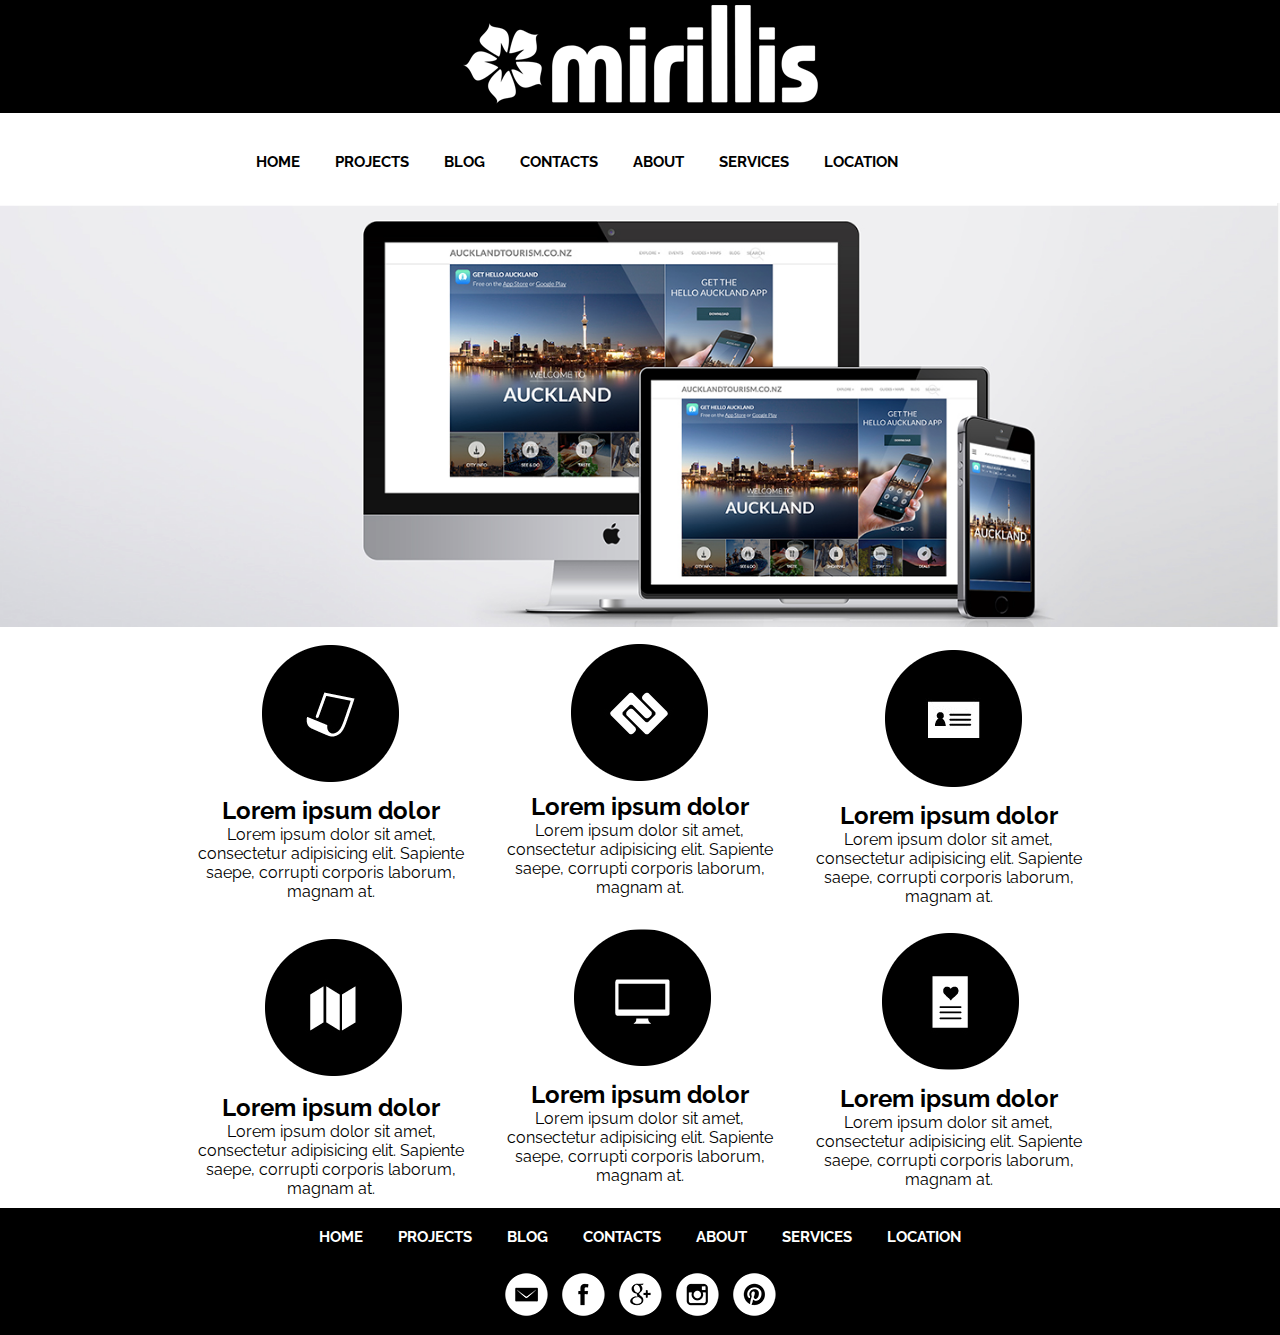
<file: index.html>
<!DOCTYPE html>
<html lang="ru">
<head>
	<meta charset="utf-8">
	<title>Project_1</title>
	<link rel="stylesheet" type="text/css" href="style.css">
  <link href="https://fonts.googleapis.com/css?family=Raleway&display=swap" rel="stylesheet">
	<script src="https://cdnjs.cloudflare.com/ajax/libs/jquery/3.3.1/jquery.min.js"></script>
	<link href="https://fonts.googleapis.com/css?family=Raleway" rel="stylesheet">

</head>

<body>
    <header>
        <div class="logo">
            <a href="index.html"><img class="graficlogo" src="img/logo.png" alt="logo"></a>
        </div>

        <nav>
            <div class="topnav" id="myTopnav">
                <a href="index.html">Home</a>
                <a href="project.html">Projects</a>
                <a href="blog.html">Blog</a>
                <a href="contact.html">Contacts</a>
                <a href="about.html">About</a>
                <a href="services.html">Services</a>
								<a href="location.html">Location</a>
                <a id="menu" href="#" class="icon">&#9776;</a>
            </div>
        </nav>
    </header>

		<main>
			 <img src="img/fjords.jpg" alt="" class="mw-100">

			 <div class="continerMax">
			 	<div class="continerMin">

					<div class="continerMin-1">
				 		<img src="img/1.png" alt="" class="icon">
						<h2>Lorem ipsum dolor</h2>
						<p>Lorem ipsum dolor sit amet, consectetur adipisicing elit. Sapiente saepe, corrupti corporis laborum, magnam at.</p>
				 	</div>
					<div class="continerMin-1">
				 		<img src="img/2.png" alt="" class="icon">
						<h2>Lorem ipsum dolor</h2>
						<p>Lorem ipsum dolor sit amet, consectetur adipisicing elit. Sapiente saepe, corrupti corporis laborum, magnam at.</p>
				 	</div>
					<div class="continerMin-1">
				 		<img src="img/3.png" alt="" class="icon">
						<h2>Lorem ipsum dolor</h2>
						<p>Lorem ipsum dolor sit amet, consectetur adipisicing elit. Sapiente saepe, corrupti corporis laborum, magnam at.</p>
				 	</div>
					<div class="continerMin-1">
				 		<img src="img/4.png" alt="" class="icon">
						<h2>Lorem ipsum dolor</h2>
						<p>Lorem ipsum dolor sit amet, consectetur adipisicing elit. Sapiente saepe, corrupti corporis laborum, magnam at.</p>
				 	</div>
					<div class="continerMin-1">
				 		<img src="img/5.png" alt="" class="icon">
						<h2>Lorem ipsum dolor</h2>
						<p>Lorem ipsum dolor sit amet, consectetur adipisicing elit. Sapiente saepe, corrupti corporis laborum, magnam at.</p>
				 	</div>
					<div class="continerMin-1">
				 		<img src="img/6.png" alt="" class="icon">
						<h2>Lorem ipsum dolor</h2>
						<p>Lorem ipsum dolor sit amet, consectetur adipisicing elit. Sapiente saepe, corrupti corporis laborum, magnam at.</p>
				 	</div>

			 	</div>
			 </div>

		</main>
		<footer>
			<nav>
					<div class="topnav1">
						<a href="index.html">Home</a>
						<a href="project.html">Projects</a>
						<a href="blog.html">Blog</a>
						<a href="contact.html">Contacts</a>
						<a href="about.html">About</a>
						<a href="services.html">Services</a>
						<a href="location.html">Location</a>
					</div>
			</nav>

			<div class="end">
				<a href="#"><img src="img/em.png" alt=""></a>
				<a href="#"><img src="img/face.png" alt=""></a>
				<a href="#"><img src="img/goo.png" alt=""></a>
				<a href="#"><img src="img/inst.png" alt=""></a>
				<a href="#"><img src="img/pint.png" alt=""></a>
			</div>

		</footer>

<script type="text/javascript" src="js/script.js"></script>
</body>
</html>
</file>
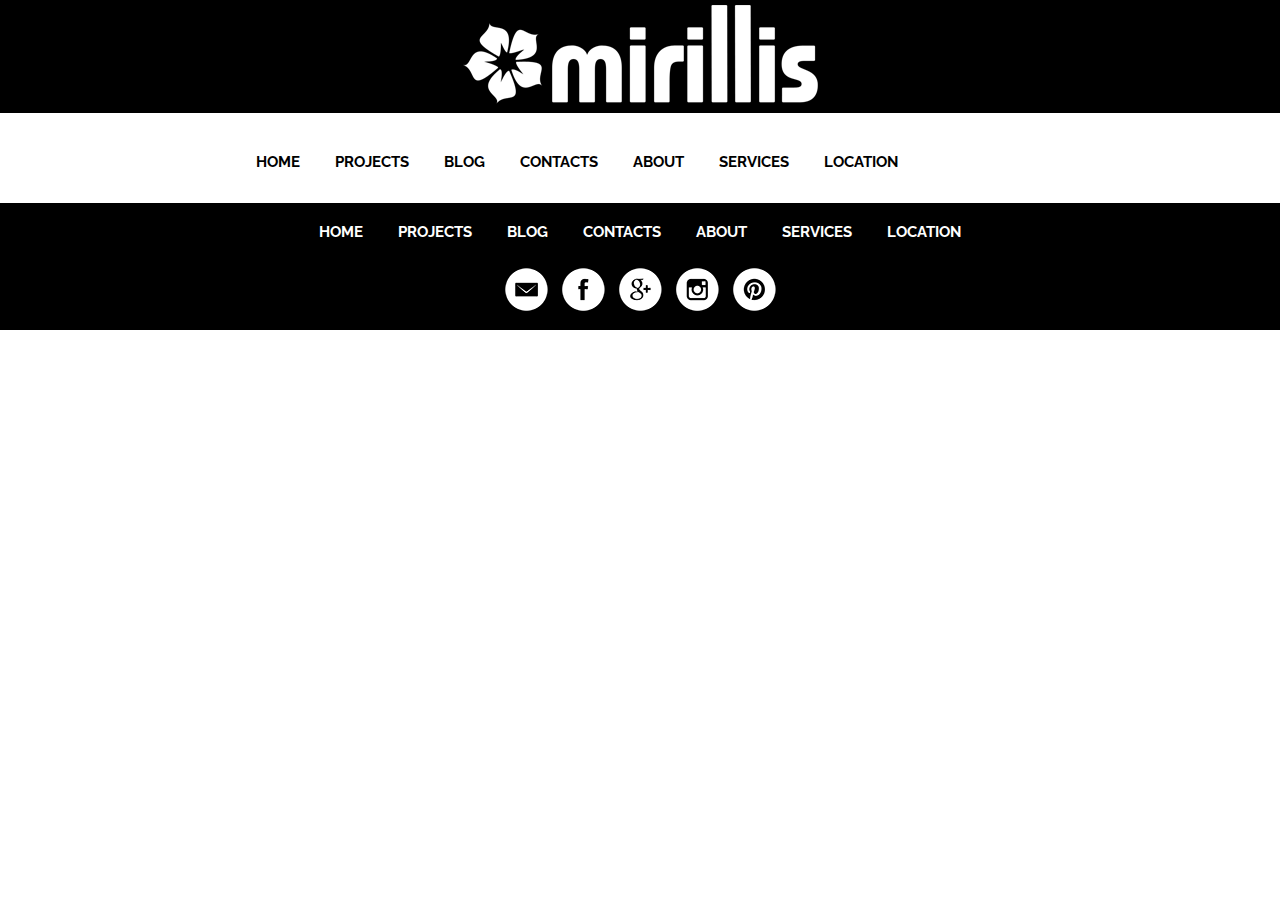
<file: about.html>
<!DOCTYPE html>
<html lang="ru">
<head>
	<meta charset="utf-8">
	<title>Project_1</title>
	<link rel="stylesheet" type="text/css" href="style.css">
  <link href="https://fonts.googleapis.com/css?family=Raleway&display=swap" rel="stylesheet">
	<script src="https://cdnjs.cloudflare.com/ajax/libs/jquery/3.3.1/jquery.min.js"></script>
	<link href="https://fonts.googleapis.com/css?family=Raleway" rel="stylesheet">

</head>

<body>
    <header>
        <div class="logo">
            <a href="index.html"><img class="graficlogo" src="img/logo.png" alt="logo"></a>
        </div>

        <nav>
            <div class="topnav" id="myTopnav">
              <a href="index.html">Home</a>
              <a href="project.html">Projects</a>
              <a href="blog.html">Blog</a>
              <a href="contact.html">Contacts</a>
              <a href="about.html">About</a>
              <a href="services.html">Services</a>
              <a href="location.html">Location</a>
                <a id="menu" href="#" class="icon">&#9776;</a>
            </div>
        </nav>
    </header>

		<main>

		</main>

		<footer>
			<nav>
					<div class="topnav1">
            <a href="index.html">Home</a>
            <a href="project.html">Projects</a>
            <a href="blog.html">Blog</a>
            <a href="contact.html">Contacts</a>
            <a href="about.html">About</a>
            <a href="services.html">Services</a>
            <a href="location.html">Location</a>
					</div>
			</nav>

			<div class="end">
				<a href="#"><img src="img/em.png" alt=""></a>
				<a href="#"><img src="img/face.png" alt=""></a>
				<a href="#"><img src="img/goo.png" alt=""></a>
				<a href="#"><img src="img/inst.png" alt=""></a>
				<a href="#"><img src="img/pint.png" alt=""></a>
			</div>

		</footer>

<script type="text/javascript" src="js/script.js"></script>
</body>
</html>
</file>
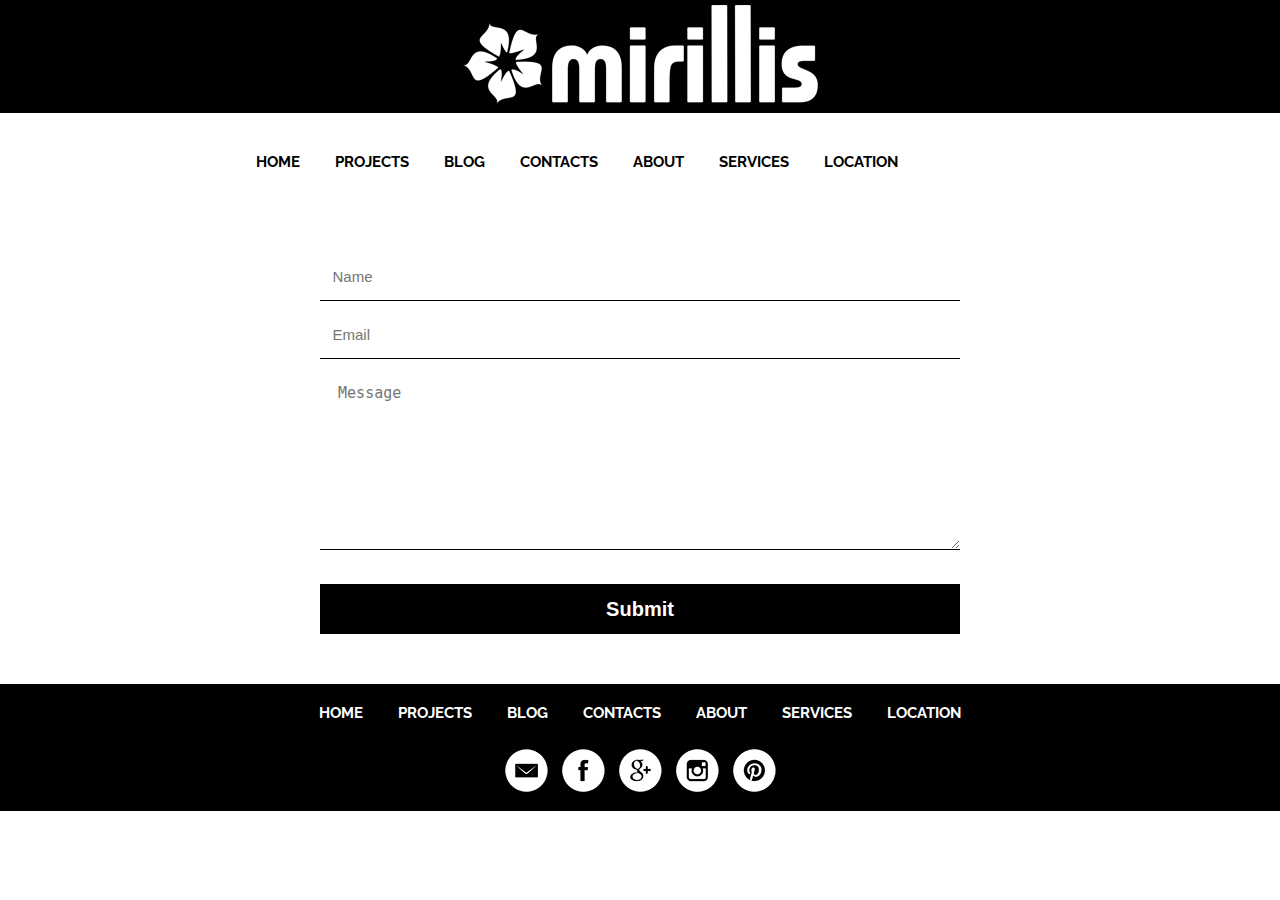
<file: contact.html>
<!DOCTYPE html>
<html lang="ru">
<head>
	<meta charset="utf-8">
	<title>Project_1</title>
	<link rel="stylesheet" type="text/css" href="style.css">
  <link href="https://fonts.googleapis.com/css?family=Raleway&display=swap" rel="stylesheet">
	<script src="https://cdnjs.cloudflare.com/ajax/libs/jquery/3.3.1/jquery.min.js"></script>
	<link href="https://fonts.googleapis.com/css?family=Raleway" rel="stylesheet">

</head>

<body>
    <header>
        <div class="logo">
            <a href="index.html"><img class="graficlogo" src="img/logo.png" alt="logo"></a>
        </div>

        <nav>
            <div class="topnav" id="myTopnav">
              <a href="index.html">Home</a>
              <a href="project.html">Projects</a>
              <a href="blog.html">Blog</a>
              <a href="contact.html">Contacts</a>
              <a href="about.html">About</a>
              <a href="services.html">Services</a>
              <a href="location.html">Location</a>
                <a id="menu" href="#" class="icon">&#9776;</a>
            </div>
        </nav>
    </header>

		<div class="form_con">
			<form action="" class="form">
				<p><input type="text" name="name" class="feedback-input" placeholder="   Name"></p>
				<p><input type="email" name="email" class="feedback-input" placeholder="   Email"></p>
				<p><textarea name="text" id="comment" placeholder="  Message"></textarea></p>
				<input type="submit" value="Submit" class="button-submit">
				<div class="ease"></div>
			</form>
		</div>

		<footer>
			<nav>
					<div class="topnav1">
            <a href="index.html">Home</a>
            <a href="project.html">Projects</a>
            <a href="blog.html">Blog</a>
            <a href="contact.html">Contacts</a>
            <a href="about.html">About</a>
            <a href="services.html">Services</a>
            <a href="location.html">Location</a>
					</div>
			</nav>

			<div class="end">
				<a href="#"><img src="img/em.png" alt=""></a>
				<a href="#"><img src="img/face.png" alt=""></a>
				<a href="#"><img src="img/goo.png" alt=""></a>
				<a href="#"><img src="img/inst.png" alt=""></a>
				<a href="#"><img src="img/pint.png" alt=""></a>
			</div>

		</footer>

<script type="text/javascript" src="js/script.js"></script>
</body>
</html>
</file>
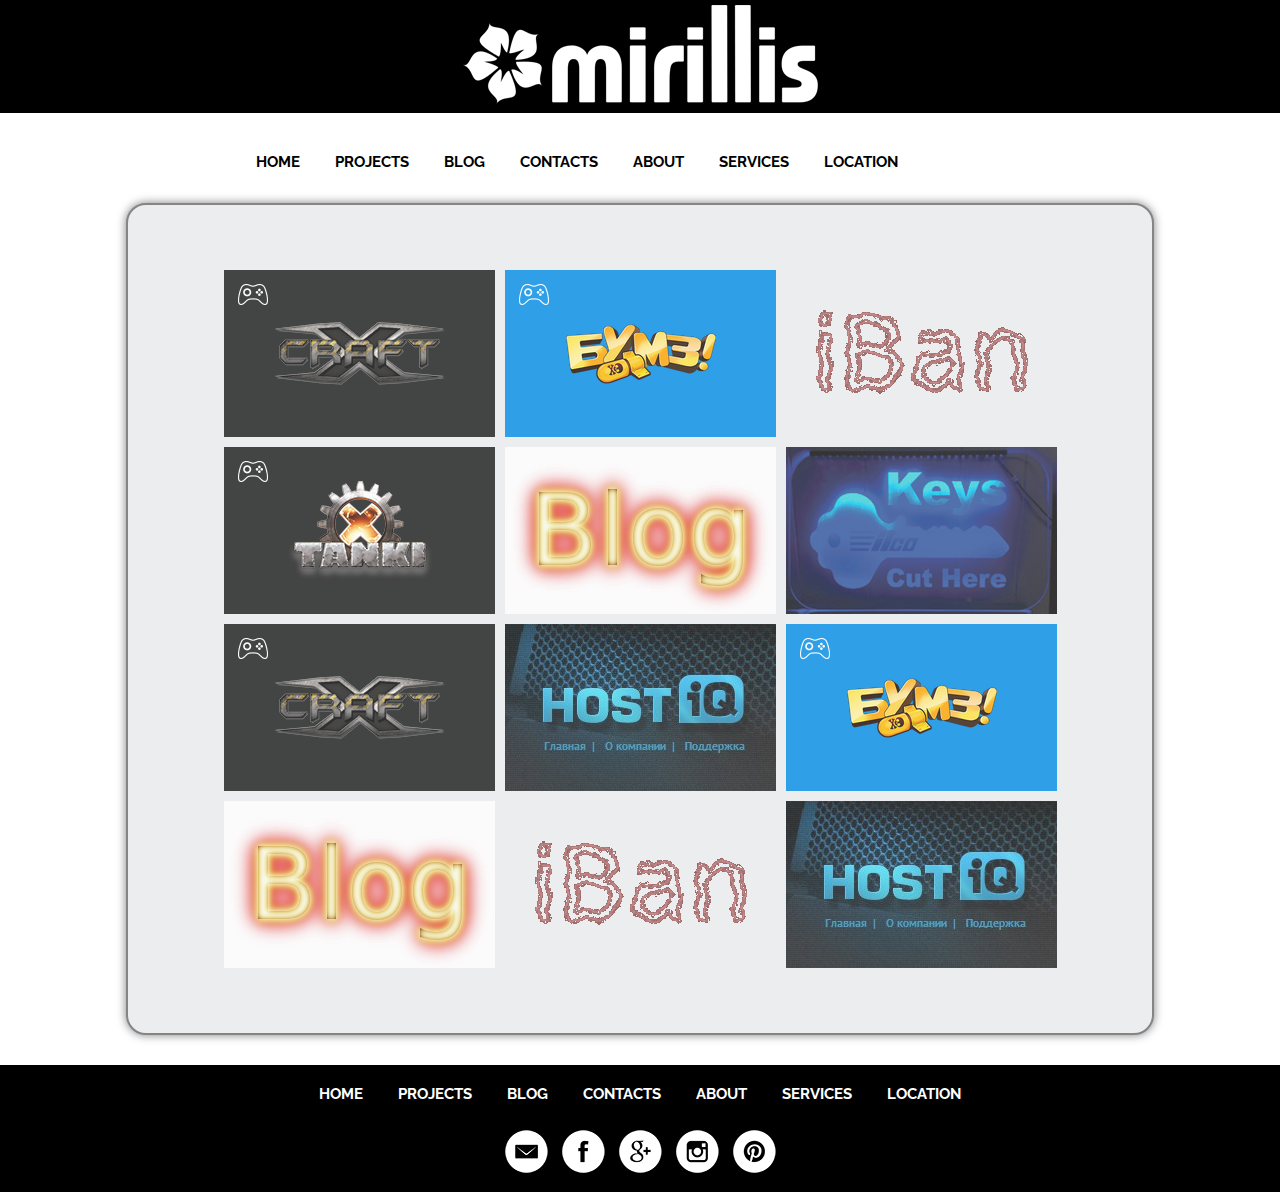
<file: project.html>
<!DOCTYPE html>
<html lang="ru">
<head>
	<meta charset="utf-8">
	<title>Project_1</title>
	<link rel="stylesheet" type="text/css" href="style.css">
  <link href="https://fonts.googleapis.com/css?family=Raleway&display=swap" rel="stylesheet">
	<script src="https://cdnjs.cloudflare.com/ajax/libs/jquery/3.3.1/jquery.min.js"></script>
	<link href="https://fonts.googleapis.com/css?family=Raleway" rel="stylesheet">

</head>

<body>
    <header>
        <div class="logo">
            <a href="index.html"><img class="graficlogo" src="img/logo.png" alt="logo"></a>
        </div>

        <nav>
            <div class="topnav" id="myTopnav">
              <a href="index.html">Home</a>
              <a href="project.html">Projects</a>
              <a href="blog.html">Blog</a>
              <a href="contact.html">Contacts</a>
              <a href="about.html">About</a>
              <a href="services.html">Services</a>
              <a href="location.html">Location</a>
                <a id="menu" href="#" class="icon">&#9776;</a>
            </div>
        </nav>
    </header>

		<div class="gal">
			<div class="galary">
				<img src="img/gal1.png" alt="">
				<img src="img/gal2.png" alt="">
				<img src="img/gal3.png" alt="">
				<img src="img/gal4.png" alt="">
				<img src="img/gal5.png" alt="">
				<img src="img/gal6.png" alt="">
				<img src="img/gal1.png" alt="">
				<img src="img/gal8.jpg" alt="">
				<img src="img/gal2.png" alt="">
				<img src="img/gal5.png" alt="">
				<img src="img/gal3.png" alt="">
				<img src="img/gal8.jpg" alt="">
			</div>
		</div>

		<footer>
			<nav>
					<div class="topnav1">
            <a href="index.html">Home</a>
            <a href="project.html">Projects</a>
            <a href="blog.html">Blog</a>
            <a href="contact.html">Contacts</a>
            <a href="about.html">About</a>
            <a href="services.html">Services</a>
            <a href="location.html">Location</a>
					</div>
			</nav>

			<div class="end">
				<a href="#"><img src="img/em.png" alt=""></a>
				<a href="#"><img src="img/face.png" alt=""></a>
				<a href="#"><img src="img/goo.png" alt=""></a>
				<a href="#"><img src="img/inst.png" alt=""></a>
				<a href="#"><img src="img/pint.png" alt=""></a>
			</div>

		</footer>

<script type="text/javascript" src="js/script.js"></script>
</body>
</html>
</file>
<file: style.css>
* {
	margin: 0;
	padding: 0;
}


/* Home */



/* header */

a {
	text-decoration: none;
}

li {
	text-decoration: none;
	list-style: none;
}

body {
	font-family: 'Raleway', sans-serif;
}

.logo {
	background: #000;
	width: 100%;
	display: flex;
	justify-content: center;
}

.graficlogo {
  padding: 5px;
	max-width: 100%;
	box-sizing: border-box;
}

nav {
	margin: auto;
	width: 800px;
  height: 50px;
	font-weight: bold;
}

.topnav {
	background-color: #fff;
	font-size: 14px;
	margin-top: 40px;
}

.topnav a {
	color: #000;
	text-align: center;
	padding: 14px 16px;
	font-size: 15px;
  text-transform: uppercase;
}

.topnav a:hover {
	border-bottom: 2px solid #000;
}

.topnav .icon {
	display: none;
}

@media screen and (max-width: 768px) {
	.topnav a:not(:first-child) {
		display: none;
	}
	.topnav a.icon {
		float: right;
		margin-top: -17px;
		display: block;
		color: black;
	}
	nav {
		width: 100%;
		height: 50px;
	}
	.topnav.responsive {
		position: relative;
	}
	.topnav.responsive a.icon {
		position: absolute;
		right: 0;
		top: 0;
	}
	.topnav.responsive a {
		float: none;
		display: block;
		text-align: left;
	}
}

/* main */

main {
	display: flex;
	flex-direction: column;
}
.mw-100{
	max-width: 100%;
}

.continerMax{
display: flex;
justify-content: center;
}
.continerMin{
	width: 70%;
	text-align: center;
	display: flex;
	justify-content: space-between;
	flex-wrap: wrap;
}
.continerMin-1{
	width: 30%;
	padding: 10px 5px;
}

@media screen and (max-width: 1030px) {
	.continerMin-1{
		width: 45%;
	}
}
@media screen and (max-width: 700px) {
	.continerMin-1{
		width: 100%;
	}
}

/* footer */

footer{
	background-color: #000;
	text-align: center;
}
.topnav1{
	font-size: 14px;
	padding-top: 20px;
}
footer nav a{
	color: #fff;
	padding: 14px 16px;
	font-size: 15px;
  text-transform: uppercase;
}
.topnav1 a:hover {
	border-bottom: 1px solid #fff;
}
.end{
	padding: 15px;
}
.end a{
	padding: 0 5px;
}
@media screen and (max-width: 400px) {
	.end{
		margin-top: 20px;
	}
}


/* Project */


.gal{
	display: flex;
	justify-content: center;
}
.galary{
	width: 80%;
	display: flex;
	flex-wrap: wrap;
	justify-content: center;
	padding: 60px 0;
	margin-bottom: 30px;
	background-color: #ECEDEF;
	border: 2px solid #858585;
	border-radius: 20px;
	box-shadow:0 0 10px rgba(0,0,0,0.5);
}
.galary img{
	margin: 5px;
	opacity: 0.8;
}
.galary img:hover{
	opacity: 1;
}
@media screen and (max-width: 1400px) {

}


/* blog */


.content-blog {
	padding: 30px 0;
	background-color: #ccc;
	width: 850px;
	margin: 20px auto 50px;
	display: flex;
	flex-direction: column;
	justify-content: center;
	border-radius: 10px;
	border-top: 10px solid #e6e6e6;
	border-bottom: 10px solid #e6e6e6;
	border-right: 2px solid #e6e6e6;
	border-left: 2px solid #e6e6e6;
	box-shadow:0 0 10px rgba(0,0,0,0.5);
	max-width: 100%;
}
.header {
	display: flex;
	justify-content: center;
}
.header img {
	border-radius: 10px;
	max-width: 100%;
}
.body{
	width: 80%;
	margin: auto;
}
.title {
	text-align: center;
	margin: 10px 0;
}
.text {
	margin: auto;
	font-size: 20px;
	margin: 10px 0 5px;
}
ul{
	display: flex;
	flex-wrap: wrap;
	flex-direction: row;

}
.tags li + li{
	margin-left: 10px;
}
.tags a{
	color: #fff;
	text-transform: uppercase;
	text-align: center;
	flex-wrap: wrap;
	max-width: 100%;
	box-sizing: border-box;
	outline: 1 solid #fff;
	padding: 5px;
}


/* Contacts */


.form{
	width: 50%;
	margin: 50px auto;
}
.feedback-input{
	color: #000;
	font-size: 15px;
	padding: 15px 0;
	margin-bottom: 10px;
	width: 100%;
	border: 0px solid transparent;
	border-bottom: 1px solid #000;
}
textarea{
	width: 100%;
	height: 150px;
	padding: 15px 0;
	color: #000;
	font-size: 15px;
	border: 0px solid transparent;
	border-bottom: 1px solid #000;
}
.button-submit{
	margin-top: 30px;
	width: 100%;
	border: 1px solid #000;
	background-color: #000;
	color: #fff;
	height: 50px;
	font-size: 20px;
	font-weight: bold;
}
.button-submit:hover{
	background-color: #fff;
	color: #000;
	border: 2px solid #000;
}


/* About */


.about{
	width: 90%;
	margin: 0 auto 50px;
	padding: 15px;
	background-color: #ECEDEF;
	border: 2px solid #858585;
	border-radius: 20px;
	box-shadow:0 0 10px rgba(0,0,0,0.5);
}
.imgp img{
	max-width: 100%;
	border-radius: 20px;
}
.about-text{
	width: 90%;
	margin: 20px auto;
}
.about-text h1{
	margin-bottom: 10px;
	text-align: center;
}
.about-text p{
	margin-bottom: 10px;
	text-align: justify;
	font-size: 20px;
}


/* Services */


.main{
	width: 90%;
	margin: 0 auto 50px;
	padding: 15px;
	background-color: #ECEDEF;
	border: 2px solid #858585;
	border-radius: 20px;
	box-shadow:0 0 10px rgba(0,0,0,0.5);
}
.imgS img{
	max-width: 100%;
	border-radius: 20px;
}
.ser-text {
	margin-top: 50px;
	text-align: center;
	display: grid;
	grid-template-columns: auto auto;
	grid-gap: 50px 100px;
}
.ser-text p{
	margin: 10px 0;
	text-align: justify;
	font-size: 16px;
}


/* Location */


#map{
	width: 90%;
	height: 400px;
	margin: 10px auto;
	border-radius: 20px;
}
.karta h1{
	text-align: center;
}
</file>
